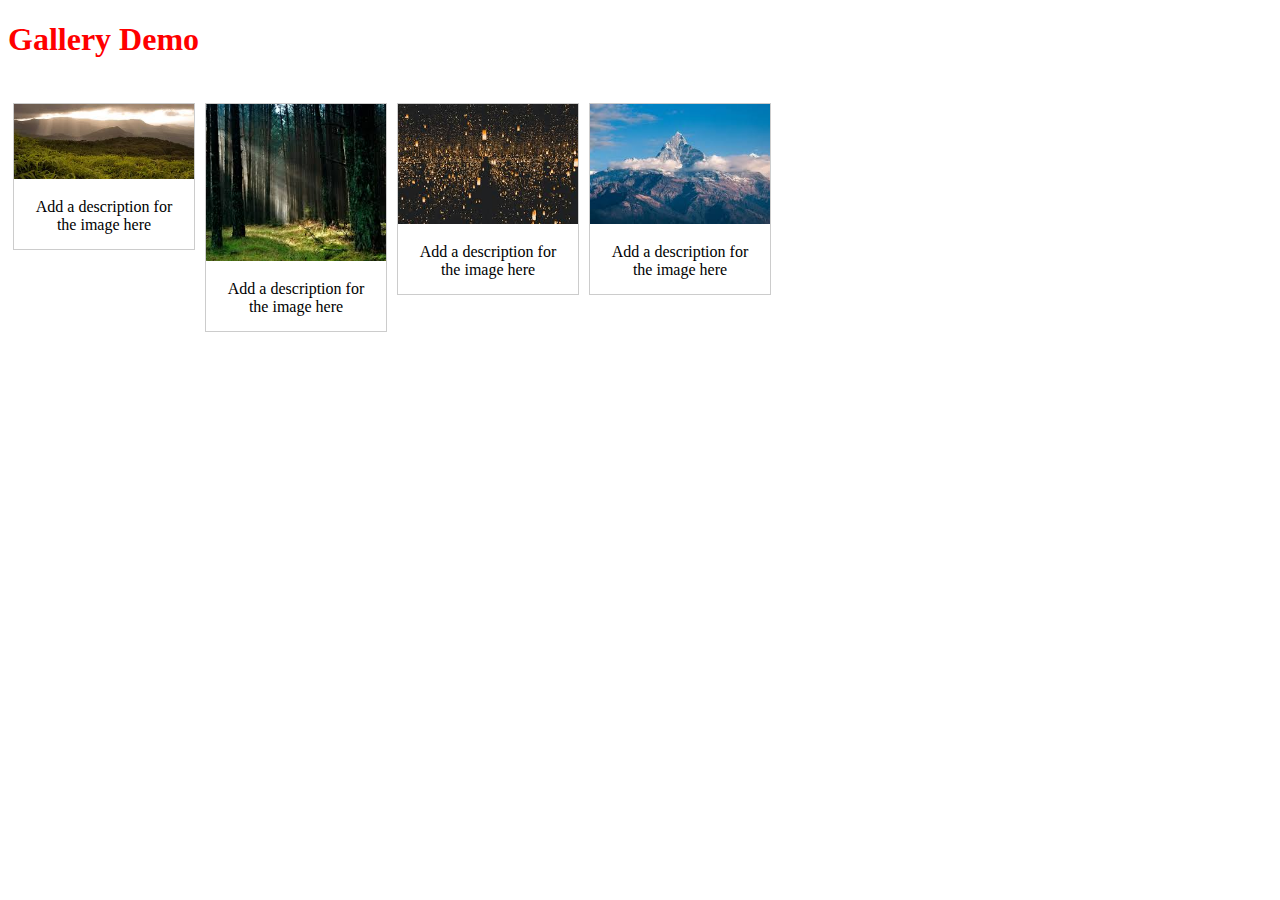
<file: CssDemo.html>
<!DOCTYPE html>
<html>
    <head>
        <tile><h1 style="color:red; align-self: auto;">Gallery Demo</h1></tile>
    </br>

        <style>
            div.gallery
            {
                margin: 5px;
                border: 1px solid #ccc;
                float : left;
                width : 180px;
            }
            div.gallery:hover
            {
                border: 1px solid #777;
            }
            div.gallery  img{
                width:100%;
                height:auto;
            }
            div.desc 
            {
                padding : 15px;
                text-align:center;
            }
        </style>
    </head>
    <body>
        <div class="gallery">
            <a target="_blank" href="Terrestrial.jpg">
                <img src="Terrestrial.jpg" alt="Clinque Terre" width="600" height="400">
            </a>
            <div class="desc">Add a description for the image here </div>
        </div>
        
        <div class="gallery">
            <a target="_blank" href="forest.jpg">
                <img src="forest.jpg" alt="Forest" width="600" height="400">
            </a>
            <div class="desc">Add a description for the image here </div>
        </div>
        
        <div class="gallery">
            <a target="_blank" href="lights.jpg">
                <img src="lights.jpg" alt="Ligths" width="600" height="400">
            </a>
            <div class="desc">Add a description for the image here </div>
        </div>
        
        <div class="gallery">
            <a target="_blank" href="mountain.jpg">
                <img src="mountain.jpg" alt="Mountain" width="600" height="400">
            </a>
            <div class="desc">Add a description for the image here </div>
        </div>
        
    </body>
</html>
</file>
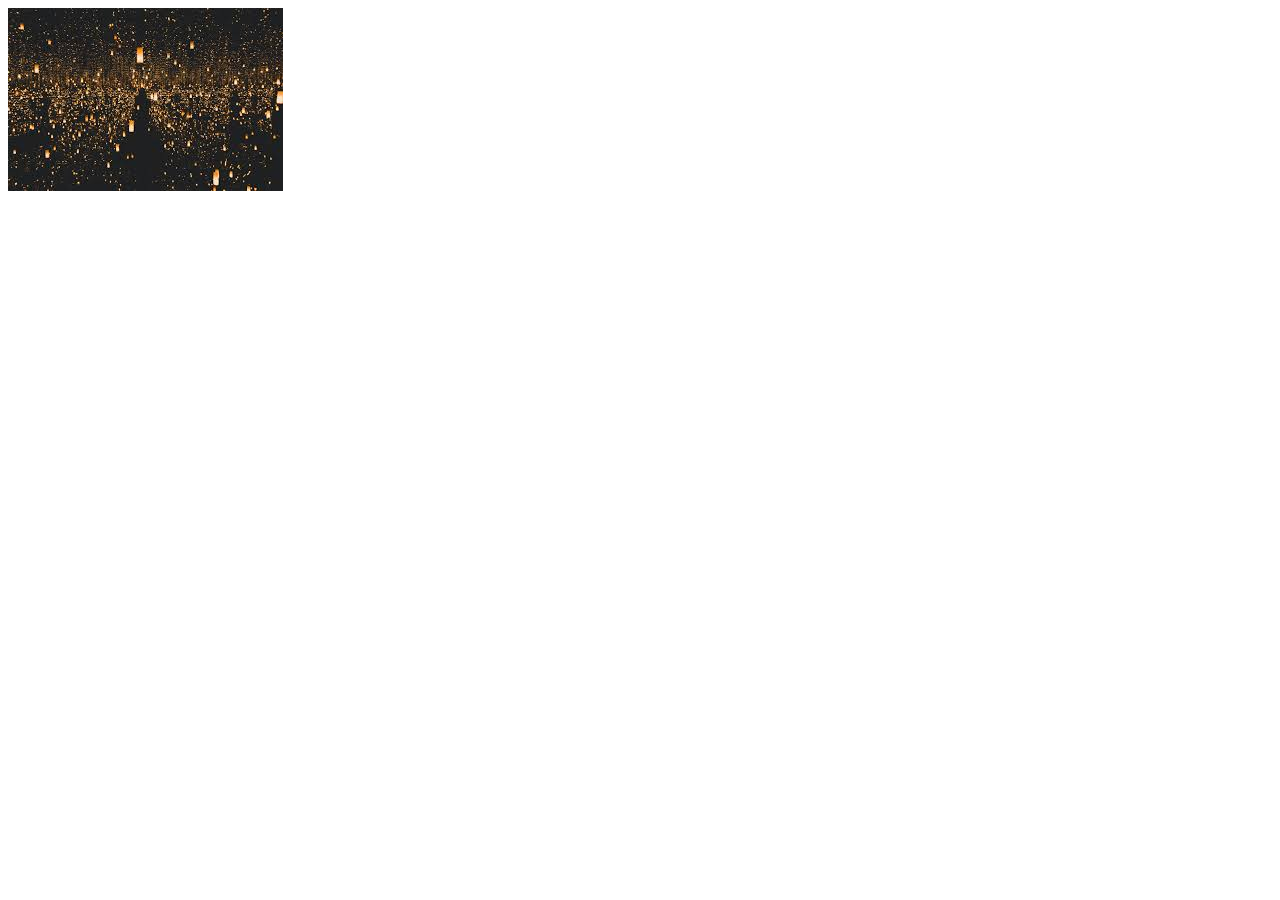
<file: DragandDrop.html>
<!DOCTYPE html>
<html>
    <head>
        <title>Drag and Drop</title>
    </head>
    <body>
        <div class="box1">
            <img class="img1" src="lights.jpg">
        </div>
        <div class="box2">

        </div>
    </body>
</html>
</file>
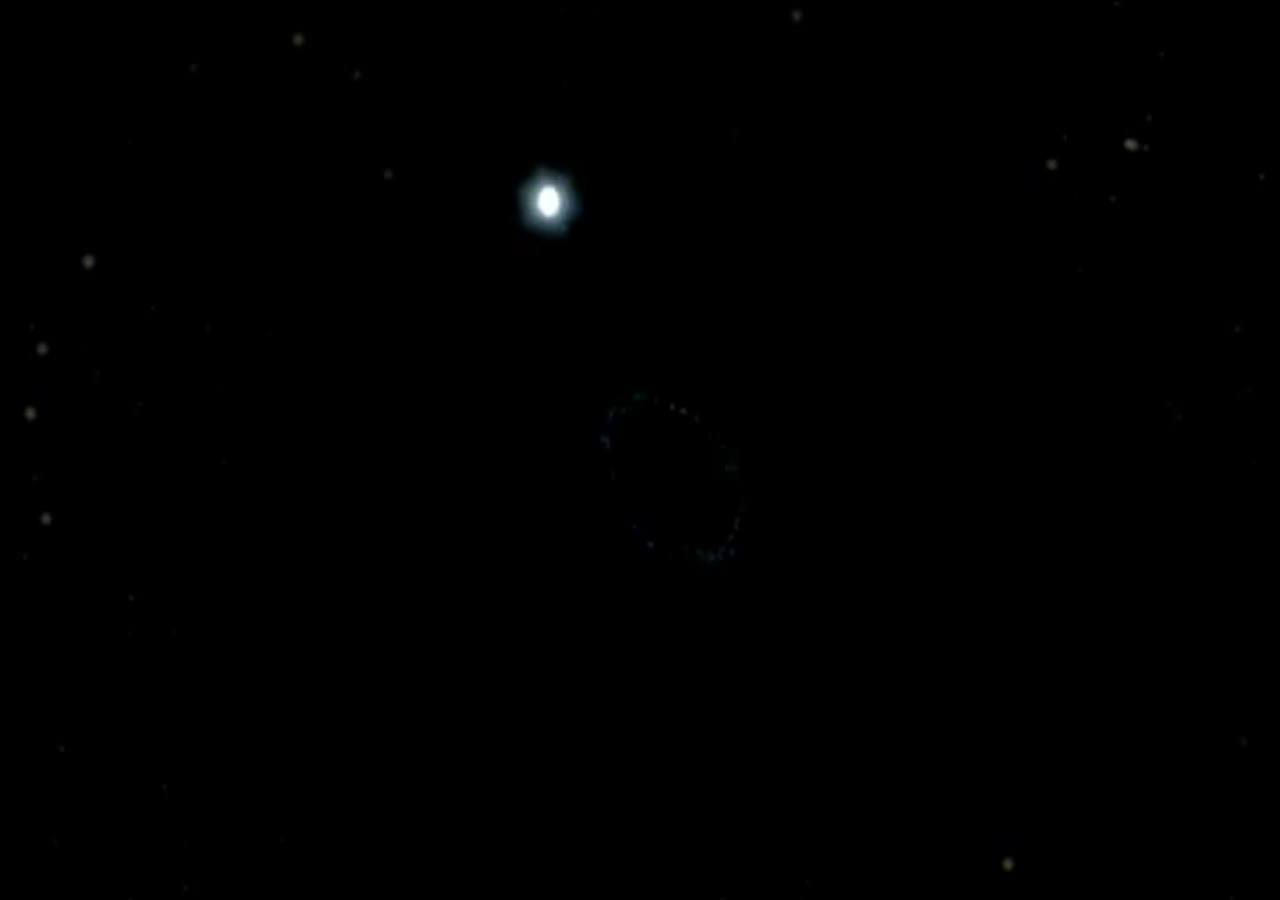
<file: SemanticElements.html>
<!DOCTYPE html>
<html>
    <head>
        <title>Landing page</title>
        <link rel="stylesheet" href="StyleCss.css">
    </head>
    <body>
        <header>
                <video class="videobackground">
                        <source src="grb_2.mp4">
                    </video>
            <div class="logocontainer">
                <img class="imgcontainer" src="logo.png" alt="Google">
            </div>
            <div class="menucontainer">
                <ul class="allmenu">
                    <li class="eachitem">About Us</li>
                    <li class="eachitem">Research</li>
                    <li class="eachitem">Innovation</li>
                    <li class="eachitem">Careers</li>
                    <li class="eachitem">Labs</li>
                    <li class="eachitem">Contacts</li>
                </ul>
            </div>
            <div class="messagecontainer">
                <div class="message">
                    Welcome to Google!!!
                </div>
                <div class="highlight">
                    AI and Programming!!!
                </div>
                <div class="buttoncontainer">
                    <button>Read More!...</button>
                    <button>Register</button>
                    <button>Sign In</button>
                </div>
            </div>
        </header>
    </body>
</html>
</file>
<file: StyleCss.css>
header{
    background: linear-gradient(to right, rgba(255,0,0,1), rgba(255,255,0,0));
    height:100vh;
    background-size:cover;
}
body
{
    margin:0px;
    padding:0px;
    font-family: Verdana, Geneva, Tahoma, sans-serif;
}
.imgcontainer
{
    width:200px;
    border : 2px solid white;
    background-color : white;
    margin-top:50px;
    margin-left:50px;
    padding:30px;
    border-radius: 15px;
}

.allmenu
{
    list-style:none;
    float:right;
    margin-top: -90px;
 
    color: red;
}
.eachitem
{
    display:inline;
    font-size:200%;
    margin-left: 40px;
    

}

.messagecontainer
{
    font-size:400%;
    position: absolute;   
    top : 40%;
    left : 10%;

}

.message
{
    color: burlywood;
}

.highlight
{
    font-weight:bold;
    color:goldenrod;
}

button
{
    font-size:50%;
    background-color: brown;
    border: 4px solid lightcoral;
    border-radius : 15px;
    color: lightgoldenrodyellow;
    padding: 30px;
    margin-right : 30px;
    margin-top : 30px;
}

.eachitem:hover{
    color: yellow;
    border-bottom: 8px solid goldenrod;
    transition: all 0.3s ease-in-out;
}
.highlight:hover
{
    color: yellow;
    transition: all 0.3s ease-in-out;
}

.button:hover{
    font-size:40px;

}

.videobackground
{
    position: fixed;

    min-width: 100%;
    min-height: 100%;
    width : auto;
    height : auto;
    z-index: 100;

}
</file>
